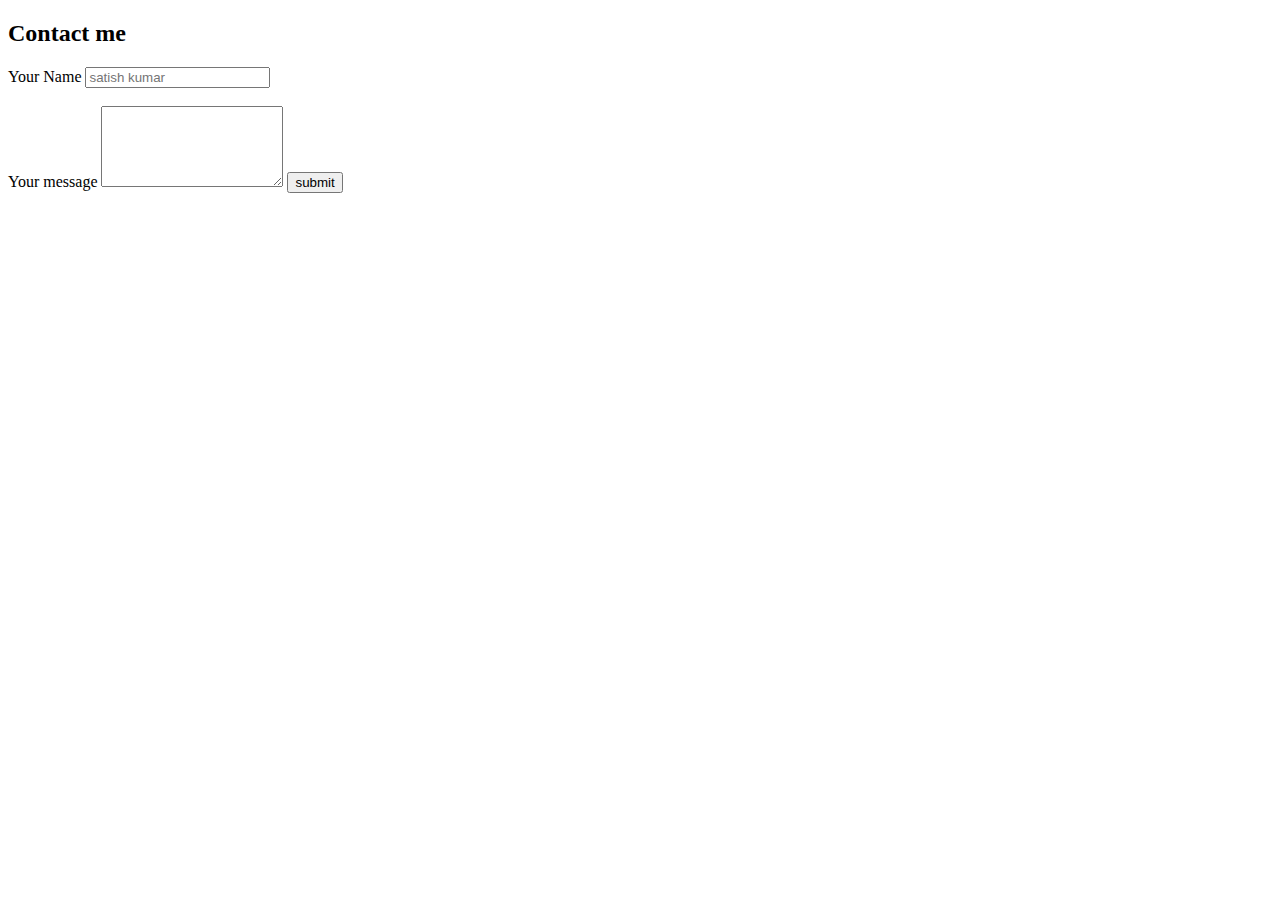
<file: contact.html>
<!DOCTYPE html>
<html lang="en">

<head>
    <meta charset="UTF-8">
    <meta http-equiv="X-UA-Compatible" content="IE=edge">
    <meta name="viewport" content="width=device-width, initial-scale=1.0">
    <title>Document</title>
</head>

<body>
    <h2>Contact me</h2>


    <form action="index.html">
        <label for="name">Your Name</label>
        <input type="text" placeholder="satish kumar"><br><br>
        <label for="message">Your message</label>
        <textarea name="type message" id="" cols="20" rows="5"></textarea>
        <input type="button" value="submit">

    </form>


</body>

</html>
</file>
